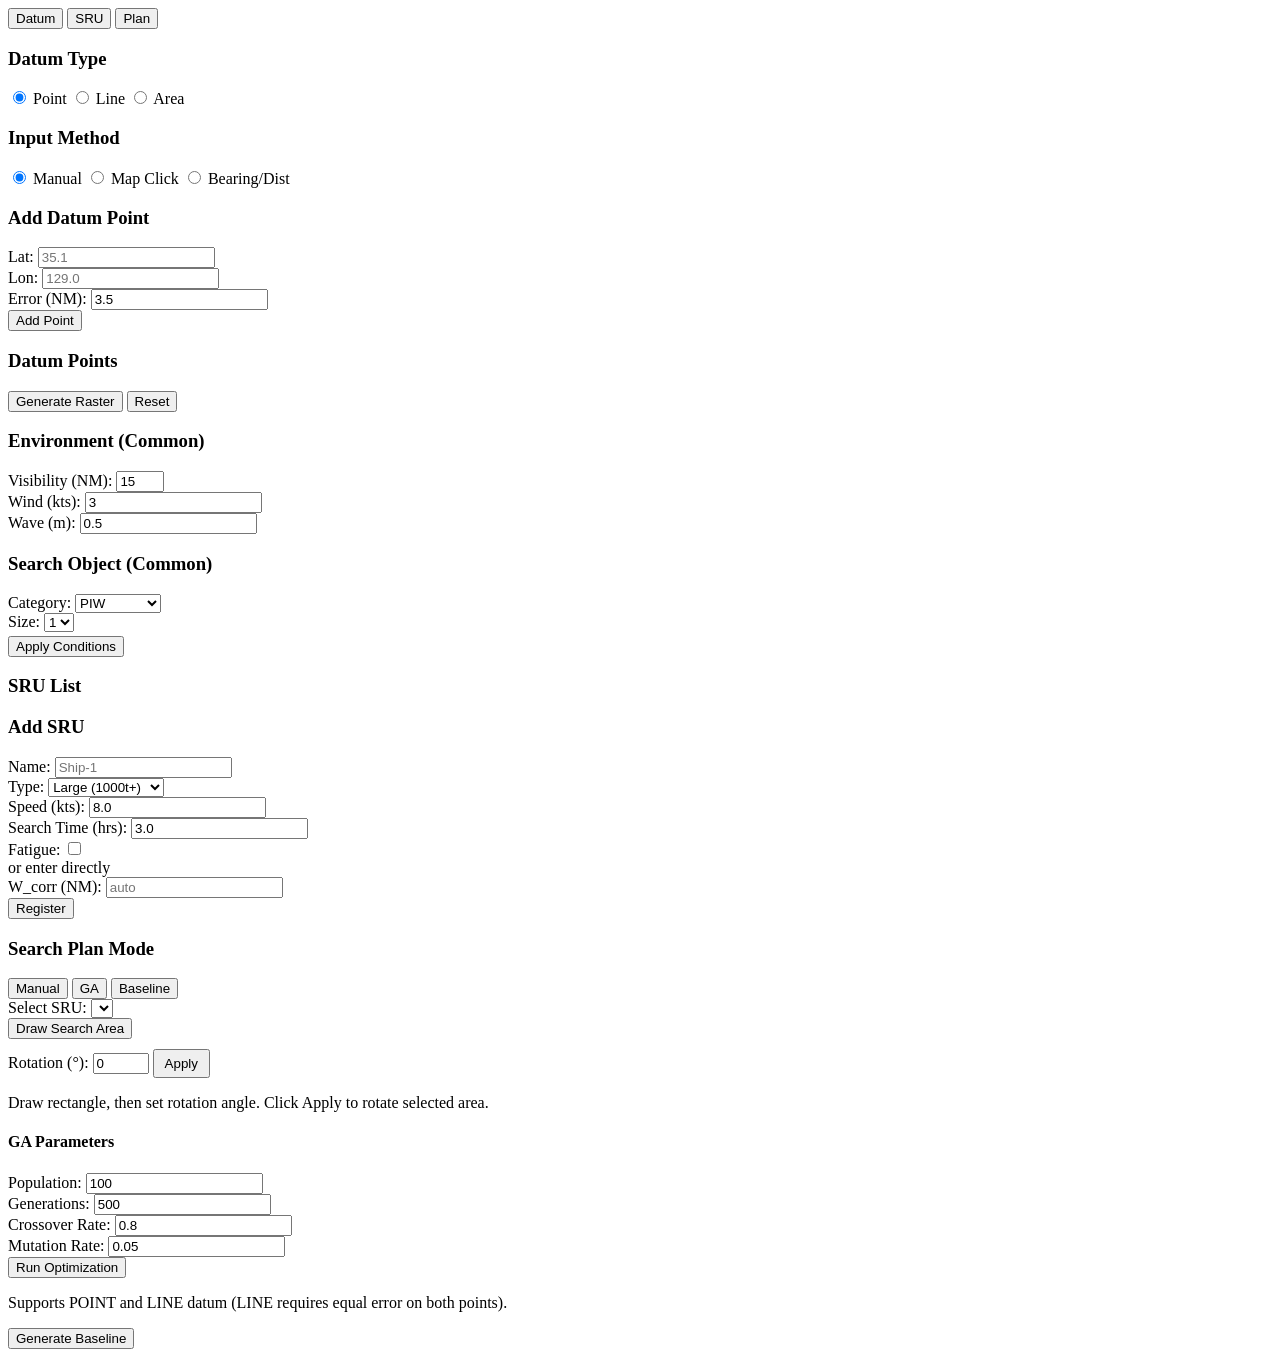
<file: src/main/resources/templates/main/index.html>
<!DOCTYPE html>
<html xmlns:th="http://www.thymeleaf.org"
      xmlns:layout="http://www.ultraq.net.nz/thymeleaf/layout"
      layout:decorate="~{layout/default}">

<div layout:fragment="content">

    <!-- Left Panel -->
    <aside class="left-panel" id="leftPanel">
        <div class="tab-buttons">
            <button class="tab-button active" data-tab="datumTab">
                <i class="fa-solid fa-location-dot"></i> Datum
            </button>
            <button class="tab-button" data-tab="sruTab">
                <i class="fa-solid fa-ship"></i> SRU
            </button>
            <button class="tab-button" data-tab="planTab">
                <i class="fa-solid fa-magnifying-glass"></i> Plan
            </button>
        </div>

        <!-- Tab 1: Datum -->
        <div class="tab-content active" id="datumTab">
            <div class="panel-section">
                <h3>Datum Type</h3>
                <div class="radio-group">
                    <label><input type="radio" name="datumType" value="POINT" checked/> Point</label>
                    <label><input type="radio" name="datumType" value="LINE"/> Line</label>
                    <label><input type="radio" name="datumType" value="AREA"/> Area</label>
                </div>
            </div>

            <div class="panel-section">
                <h3>Input Method</h3>
                <div class="radio-group">
                    <label><input type="radio" name="inputMethod" value="manual" checked/> Manual</label>
                    <label><input type="radio" name="inputMethod" value="map"/> Map Click</label>
                    <label><input type="radio" name="inputMethod" value="bearing"/> Bearing/Dist</label>
                </div>
            </div>

            <!-- Manual coordinate input -->
            <div class="panel-section" id="manualInputSection">
                <h3>Add Datum Point</h3>
                <div class="form-row">
                    <label>Lat:</label>
                    <input type="number" id="datumLat" step="0.0001" placeholder="35.1"/>
                </div>
                <div class="form-row">
                    <label>Lon:</label>
                    <input type="number" id="datumLon" step="0.0001" placeholder="129.0"/>
                </div>
                <div class="form-row">
                    <label>Error (NM):</label>
                    <input type="number" id="datumError" step="0.1" value="3.5" min="0.1"/>
                </div>
                <button class="btn-primary" id="addDatumPointBtn">
                    <i class="fa-solid fa-plus"></i> Add Point
                </button>
            </div>

            <!-- Map click info -->
            <div class="panel-section" id="mapClickSection" style="display:none;">
                <h3>Map Click</h3>
                <div class="form-row">
                    <label>Error (NM):</label>
                    <input type="number" id="datumErrorMapClick" step="0.1" value="3.5" min="0.1"/>
                </div>
                <p class="hint">Click map to place datum point. Auto-stops after 1 click for POINT type.</p>
            </div>

            <!-- Bearing/Distance input -->
            <div class="panel-section" id="bearingInputSection" style="display:none;">
                <h3>From Existing Point</h3>
                <div class="form-row">
                    <label>From:</label>
                    <select id="bearingFromPoint">
                        <option value="0">Point #1</option>
                    </select>
                </div>
                <div class="form-row">
                    <label>Bearing (&deg;):</label>
                    <input type="number" id="bearingDeg" step="0.1" value="0" min="0" max="360"/>
                </div>
                <div class="form-row">
                    <label>Distance (NM):</label>
                    <input type="number" id="bearingDistNm" step="0.1" value="5.0" min="0.1"/>
                </div>
                <div class="form-row">
                    <label>Error (NM):</label>
                    <input type="number" id="bearingError" step="0.1" value="3.5" min="0.1"/>
                </div>
                <button class="btn-primary" id="addBearingPointBtn">
                    <i class="fa-solid fa-plus"></i> Add Point
                </button>
                <p class="hint">Requires at least 1 existing datum point.</p>
            </div>

            <!-- Datum Points list + distance/bearing info -->
            <div class="panel-section">
                <h3>Datum Points <span id="datumCountBadge" class="count-badge"></span></h3>
                <div id="datumPointList" class="item-list"></div>
                <div id="datumDistInfo" class="datum-dist-info" style="display:none;"></div>
            </div>

            <div class="panel-section button-row">
                <button class="btn-primary" id="generateRasterBtn">
                    <i class="fa-solid fa-layer-group"></i> Generate Raster
                </button>
                <button class="btn-secondary" id="resetDatumBtn">
                    <i class="fa-solid fa-rotate-left"></i> Reset
                </button>
            </div>
        </div>

        <!-- Tab 2: SRU -->
        <div class="tab-content" id="sruTab">

            <!-- Common Conditions -->
            <div class="panel-section">
                <h3><i class="fa-solid fa-cloud-sun"></i> Environment (Common)</h3>
                <div class="form-row">
                    <label>Visibility (NM):</label>
                    <input type="number" id="envVisibility" step="1" value="15" min="1" max="20"/>
                </div>
                <div class="form-row">
                    <label>Wind (kts):</label>
                    <input type="number" id="envWindSpeed" step="1" value="3"/>
                </div>
                <div class="form-row">
                    <label>Wave (m):</label>
                    <input type="number" id="envWaveHeight" step="0.1" value="0.5"/>
                </div>
            </div>

            <div class="panel-section">
                <h3><i class="fa-solid fa-crosshairs"></i> Search Object (Common)</h3>
                <div class="form-row">
                    <label>Category:</label>
                    <select id="soCategory">
                        <option value="PIW">PIW</option>
                        <option value="RAFT">Raft</option>
                        <option value="POWERBOAT">Powerboat</option>
                        <option value="SAILBOAT">Sailboat</option>
                        <option value="SHIP">Ship</option>
                    </select>
                </div>
                <div class="form-row">
                    <label>Size:</label>
                    <select id="soSize">
                        <option value="1">1</option>
                    </select>
                </div>
                <button class="btn-primary" id="applyConditionsBtn" style="margin-top:4px;">
                    <i class="fa-solid fa-check"></i> Apply Conditions
                </button>
            </div>

            <!-- SRU List -->
            <div class="panel-section">
                <h3>SRU List</h3>
                <div id="sruList" class="item-list"></div>
            </div>

            <!-- Add SRU -->
            <div class="panel-section">
                <h3>Add SRU</h3>
                <div class="form-row">
                    <label>Name:</label>
                    <input type="text" id="sruName" placeholder="Ship-1"/>
                </div>
                <div class="form-row">
                    <label>Type:</label>
                    <select id="sruType">
                        <option value="LARGE">Large (1000t+)</option>
                        <option value="MEDIUM">Medium (300t+)</option>
                        <option value="SMALL">Small (&lt;300t)</option>
                        <option value="BOAT">Boat (Special)</option>
                        <option value="ROTARY">Rotary Wing</option>
                        <option value="FIXED">Fixed Wing</option>
                    </select>
                </div>
                <div class="form-row">
                    <label>Speed (kts):</label>
                    <input type="number" id="sruSpeed" step="0.1" value="8.0"/>
                </div>
                <div class="form-row">
                    <label>Search Time (hrs):</label>
                    <input type="number" id="sruEndurance" step="0.1" value="3.0"/>
                </div>
                <div class="form-row" id="altitudeRow" style="display:none;">
                    <label>Altitude (m):</label>
                    <select id="sruAltitude">
                        <option value="150" selected>150</option>
                        <option value="300">300</option>
                        <option value="600">600</option>
                    </select>
                </div>
                <div class="form-row">
                    <label>Fatigue:</label>
                    <input type="checkbox" id="sruFatigue"/>
                </div>
                <div class="form-divider">or enter directly</div>
                <div class="form-row">
                    <label>W_corr (NM):</label>
                    <input type="number" id="sruWcorr" step="0.1" placeholder="auto"/>
                </div>
                <div class="button-row">
                    <button class="btn-primary" id="addSruBtn">
                        <i class="fa-solid fa-plus"></i> Register
                    </button>
                </div>
            </div>
        </div>

        <!-- Tab 3: Search Plan -->
        <div class="tab-content" id="planTab">
            <div class="panel-section">
                <h3>Search Plan Mode</h3>
                <div class="mode-buttons">
                    <button class="mode-button active" data-mode="manual">Manual</button>
                    <button class="mode-button" data-mode="ga">GA</button>
                    <button class="mode-button" data-mode="baseline">Baseline</button>
                </div>
            </div>

            <!-- Manual mode -->
            <div class="plan-mode-content active" id="manualMode">
                <div class="panel-section">
                    <div class="form-row">
                        <label>Select SRU:</label>
                        <select id="manualSruSelect"></select>
                    </div>
                    <button class="btn-primary" id="drawSearchAreaBtn">
                        <i class="fa-solid fa-draw-polygon"></i> Draw Search Area
                    </button>
                    <div class="form-row" id="rotationRow" style="margin-top:10px;">
                        <label>Rotation (&deg;):</label>
                        <input type="number" id="rotationInput" step="1" value="0" min="0" max="360"/>
                        <button class="btn-secondary" id="applyRotationBtn" style="padding:5px 10px;">
                            <i class="fa-solid fa-rotate"></i> Apply
                        </button>
                    </div>
                    <p class="hint">Draw rectangle, then set rotation angle. Click Apply to rotate selected area.</p>
                </div>
            </div>

            <!-- GA mode -->
            <div class="plan-mode-content" id="gaMode">
                <div class="panel-section">
                    <h4>GA Parameters</h4>
                    <div class="form-row">
                        <label>Population:</label>
                        <input type="number" id="gaPopulation" value="100"/>
                    </div>
                    <div class="form-row">
                        <label>Generations:</label>
                        <input type="number" id="gaGenerations" value="500"/>
                    </div>
                    <div class="form-row">
                        <label>Crossover Rate:</label>
                        <input type="number" id="gaCrossover" step="0.01" value="0.8"/>
                    </div>
                    <div class="form-row">
                        <label>Mutation Rate:</label>
                        <input type="number" id="gaMutation" step="0.01" value="0.05"/>
                    </div>
                    <button class="btn-primary" id="runGaBtn">
                        <i class="fa-solid fa-rocket"></i> Run Optimization
                    </button>
                    <div class="progress-bar-container" id="gaProgressContainer" style="display:none;">
                        <div class="progress-bar" id="gaProgressBar"></div>
                        <span class="progress-text" id="gaProgressText">0%</span>
                    </div>
                </div>
            </div>

            <!-- Baseline mode -->
            <div class="plan-mode-content" id="baselineMode">
                <div class="panel-section">
                    <p class="hint">Supports POINT and LINE datum (LINE requires equal error on both points).</p>
                    <button class="btn-primary" id="runBaselineBtn">
                        <i class="fa-solid fa-table-cells"></i> Generate Baseline
                    </button>
                </div>
            </div>

            <!-- Results -->
            <div class="panel-section" id="resultSection" style="display:none;">
                <h3>Results</h3>
                <table class="result-table">
                    <thead>
                        <tr>
                            <th>SRU</th>
                            <th>POC</th>
                            <th>CF</th>
                            <th>POD</th>
                            <th>POS</th>
                        </tr>
                    </thead>
                    <tbody id="resultTableBody"></tbody>
                    <tfoot>
                        <tr>
                            <td colspan="4"><strong>Total POS</strong></td>
                            <td id="totalPosValue"><strong>-</strong></td>
                        </tr>
                    </tfoot>
                </table>
                <div class="button-row" style="margin-top:8px;">
                    <button class="btn-primary" id="saveResultBtn" style="display:none;">
                        <i class="fa-solid fa-floppy-disk"></i> Save
                    </button>
                    <button class="btn-secondary" id="exportResultBtn">
                        <i class="fa-solid fa-download"></i> Export JSON
                    </button>
                </div>
            </div>

            <!-- Saved Results -->
            <div class="panel-section" id="savedResultSection" style="display:none;">
                <h3>Saved Results <span id="savedCountBadge" class="count-badge"></span></h3>
                <div id="savedResultList" class="item-list"></div>
                <button class="btn-secondary" id="importSavedBtn" style="margin-top:8px;">
                    <i class="fa-solid fa-arrow-down-to-bracket"></i> Import
                </button>
            </div>
        </div>
    </aside>

    <!-- Map -->
    <div class="map-container" id="mapContainer"></div>

    <!-- Search Area Tooltip -->
    <div id="searchAreaTooltip" class="search-area-tooltip" style="display:none;">
        <div class="tooltip-name"></div>
        <div class="tooltip-area"></div>
        <div class="tooltip-poc"></div>
        <div class="tooltip-c"></div>
        <div class="tooltip-pod"></div>
        <div class="tooltip-pos"></div>
    </div>

    <!-- Datum drag tooltip -->
    <div id="datumDragTooltip" class="datum-drag-tooltip" style="display:none;"></div>

    <!-- Opacity slider + contour toggle -->
    <div class="opacity-control" id="opacityControl" style="display:none;">
        <label>POC Opacity</label>
        <input type="range" id="opacitySlider" min="0" max="1" step="0.05" value="0.6"/>
        <label style="margin-left:12px;cursor:pointer;">
            <input type="checkbox" id="contourToggle" checked/> 50%
        </label>
    </div>

</div>

<div layout:fragment="scripts">
    <script type="module" th:src="@{/js/app.js}"></script>
</div>

</html>
</file>
